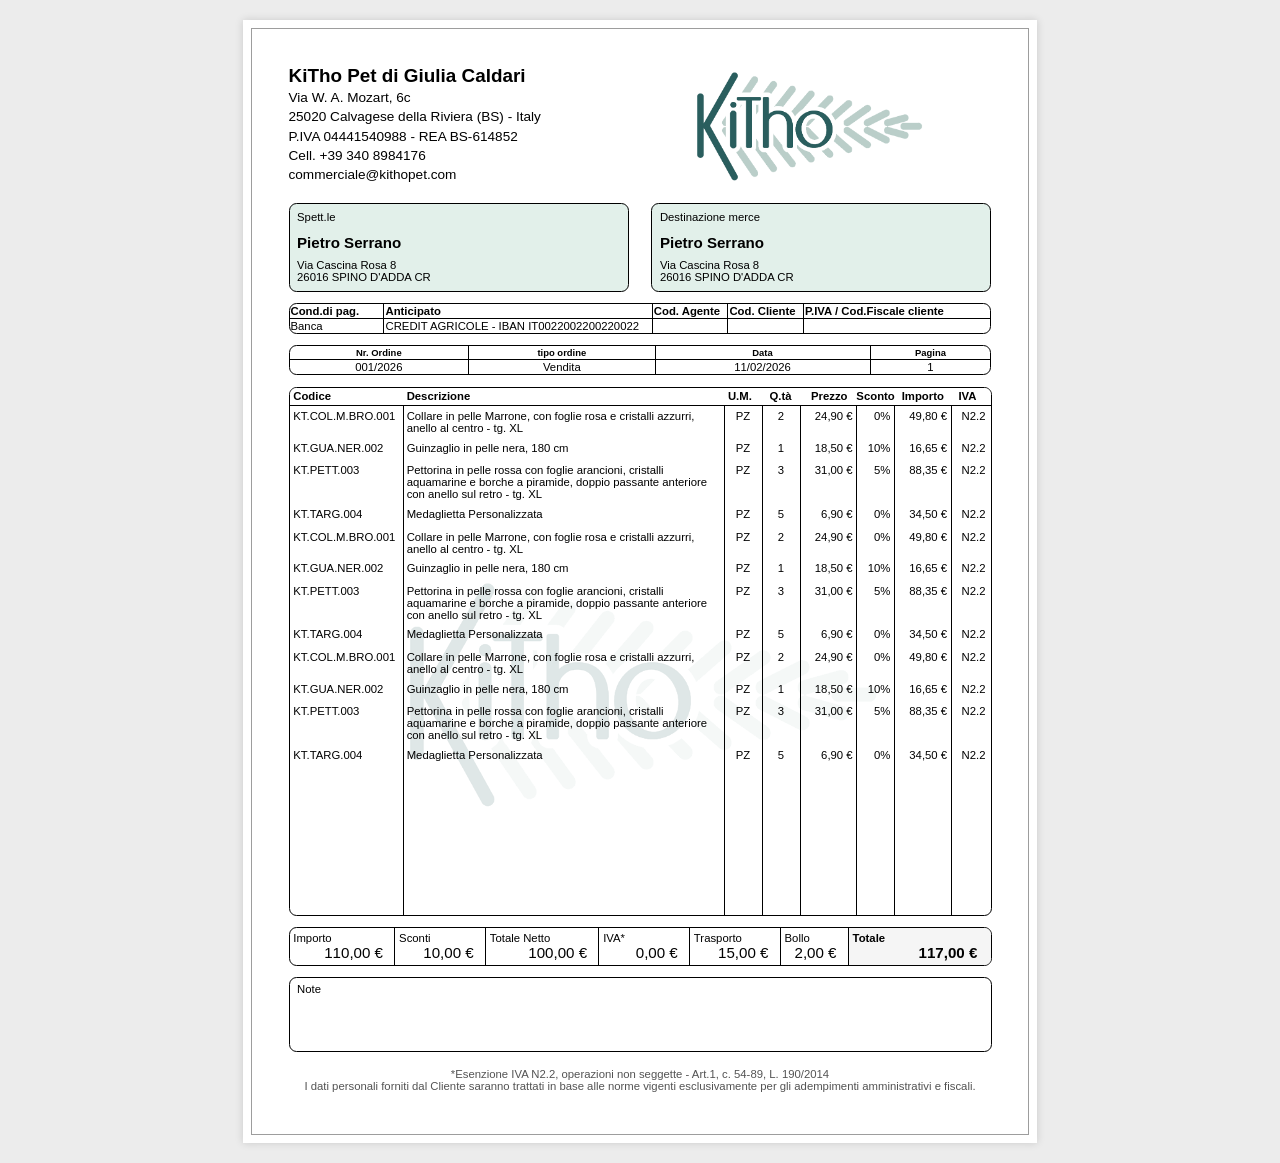
<file: modules/documents/layouts/order/order-default.html>
<!DOCTYPE html>

<html lang="it">

<head>

    <meta charset="UTF-8">

    <title>Ordine</title>

    <link rel="stylesheet" href="order-default.css">

</head>

<body>

    <div class="ktb-document">

        <!-- ======================================================
             HEADER
        ======================================================= -->

        <header class="ktb-header">

            <div class="ktb-company">

                <h1>
                    KiTho Pet di Giulia Caldari
                    <!-- [[company.name]] -->
                </h1>

                <p>
                    Via W. A. Mozart, 6c
                    <!-const company = - [[company.address]] -->
                </p>

                <p>
                    25020 Calvagese della Riviera (BS) - Italy
                    <!-- [[company.zip]] [[company.city]] ([[company.province]]) -->
                </p>

                <p>
                    P.IVA 04441540988 - REA BS-614852
                    <!-- [[company.vat]] -->
                </p>

                <p>
                    Cell. +39 340 8984176
                    <!-- [[company.phone]] -->
                </p>

                <p>
                    commerciale@kithopet.com
                    <!-- [[company.email]] -->
                </p>

            </div>

            <div class="ktb-logo">

                <img src="../../../../assets/images/logo_KTB.png"
                    alt="Logo Azienda">

            </div>

        </header>

    

    
        <!-- ======================================================
        BLOCCO INTESTAZIONI CLIENTE E DESTINAZIONE 
        ======================================================= -->

        <section class="ktb-order-head">

            <div class="ktb-customer-box">

                <div class="ktb-box-title">

                    Spett.le

                </div>

                <div class="ktb-customer-name">

                    Pietro Serrano

                </div>

                <div class="ktb-customer-address">

                    Via Cascina Rosa 8

                </div>

                <div class="ktb-customer-city">

                    26016 SPINO D'ADDA CR

                </div>

            </div>

            <div class="ktb-shipping-box">

                <div class="ktb-box-title">

                    Destinazione merce

                </div>

                <div class="ktb-customer-shippingname">

                    Pietro Serrano

                </div>

                <div class="ktb-customer-shippingaddress">

                    Via Cascina Rosa 8

                </div>

                <div class="ktb-customer-shippingcity">

                    26016 SPINO D'ADDA CR

                </div>

            </div>

            <!-- ======================================================
            BANCA
            ======================================================= -->        
            
            <div class="ktb-order-bank">

                <table>

                    <colgroup>

                            <col style="width:25mm">
                            <col style="width:71mm">
                            <col style="width:20mm">
                            <col style="width:20mm">


                        </colgroup>

                    <tr>

                        <th>Cond.di pag.</th>

                        <th>Anticipato</th>

                        <th>Cod. Agente</th>

                        <th>Cod. Cliente</th>

                        <th>P.IVA / Cod.Fiscale cliente</th>

                    </tr>

                    <tr>

                        <td>Banca</td>

                        <td>CREDIT AGRICOLE - IBAN IT0022002200220022</td>

                        <td></td>

                        <td></td>

                        <td></td>

                    </tr>

                </table>

            </div>

            
            <!-- ======================================================
            RIFERIMENTO ORDINE - DATA - PAGINA
            ======================================================= -->        
            
            <div class="ktb-order-info">

                <table>

                    <tr>

                        <th class="ktb-accent">Nr. Ordine</th>

                        <th>tipo ordine</th>

                        <th>Data</th>

                        <th>Pagina</th>

                    </tr>

                    <tr>

                        <td id="order-number"></td>

                        <td id="order-type"></td>

                        <td id="order-date"></td>

                        <td id="order-page"></td>

                    </tr>

                </table>

            </div>

        </section>

        <!-- ======================================================
        CORPO ORDINE
        ======================================================= -->

        <div class="ktb-order-body">

            <!-- Griglia di sfondo -->
            <div class="ktb-order-grid">

                <div class="grid-line l1"></div>
                <div class="grid-line l2"></div>
                <div class="grid-line l3"></div>
                <div class="grid-line l4"></div>
                <div class="grid-line l5"></div>
                <div class="grid-line l6"></div>
                <div class="grid-line l7"></div>

            </div>

            <!-- Intestazione colonne -->
            <div class="ktb-order-header">

                <div class="c1">Codice</div>
                <div class="c2">Descrizione</div>
                <div class="c3">U.M.</div>
                <div class="c4">Q.tà</div>
                <div class="c5">Prezzo</div>
                <div class="c6">Sconto</div>
                <div class="c7">Importo</div>
                <div class="c8">IVA</div>

            </div>

            <!-- Qui finiranno le righe -->
            <div id="order-rows"></div>

        </div>

        <!-- ======================================================
        RIGA TOTALI
        ======================================================= -->

        <div class="ktb-summary">

            <div class="sum-col">
                <div class="sum-title">Importo</div>
                <div class="sum-value" id="sum-importo">110,00 €</div>
            </div>

            <div class="sum-col">
                <div class="sum-title">Sconti</div>
                <div class="sum-value" id="sum-sconti">10,00 €</div>
            </div>

            <div class="sum-col">
                <div class="sum-title">Totale Netto</div>
                <div class="sum-value" id="sum-netto">100,00 €</div>
            </div>

            <div class="sum-col">
                <div class="sum-title">IVA*</div>
                <div class="sum-value" id="sum-iva">0,00 €</div>
            </div>

            <div class="sum-col">
                <div class="sum-title">Trasporto</div>
                <div class="sum-value" id="sum-trasporto">15,00 €</div>
            </div>

            <div class="sum-col">
                <div class="sum-title">Bollo</div>
                <div class="sum-value" id="sum-bollo">2,00 €</div>
            </div>

            <div class="sum-col total">
                <div class="sum-title">Totale</div>
                <div class="sum-value" id="sum-totale">117,00 €</div>
            </div>

        </div>

        <!-- ======================================================
        BLOCCO ANNOTAZIONI 
        ======================================================= -->

        <div class="ktb-notes">

            <div class="notes-title">

                Note

            </div>

            <div id="order-notes"></div>

        </div>

        <section class="ktb-note">

            <div>*Esenzione IVA N2.2, operazioni non seggette - Art.1, c. 54-89, L. 190/2014</spandiv>
            <div>I dati personali forniti dal Cliente saranno trattati in base alle norme vigenti esclusivamente per gli adempimenti amministrativi e fiscali.</div>

        </section>


    </div>

    <script src="order-default.js"></script>

</body>

</html>
</file>
<file: modules/documents/layouts/order/order-default.css>
*{

    box-sizing:border-box;

}

html,
body{

    margin:0;

    padding:0;

    background:#ECECEC;

    font-family:Ebrima,sans-serif;

}

.ktb-document{

    position:relative;

    width:210mm;

    height:297mm;

}

.ktb-document::before{

    content:"";

    position:absolute;

    inset:0;

    background:url("../../../../assets/images/logo_KTB.png");

    background-repeat: no-repeat;
    
    background-position: center 145mm;
    
    background-size: 135mm;

    opacity: 0.15;

    pointer-events:none;

}

.ktb-document::after{

    content:"";

    position:absolute;

    inset:2mm;

    border:0.1mm solid #00000062;

    pointer-events:none;

}

.ktb-document{

    width:210mm;

    min-height:297mm;

    margin:20px auto;

    background:#FFFFFF;

    padding:12mm;

    box-shadow:0 0 8px rgba(0,0,0,.15);

}

/* ==========================================================
   HEADER
========================================================== */

.ktb-header{

    display:grid;

    grid-template-columns:130mm 35mm;

    column-gap:5mm;

    align-items:start;

}

.ktb-company{

    width:145mm;

}

.ktb-company h1{

    margin:0 0 1mm;

    font-size:5mm;

    font-weight:700;

}

.ktb-company p{

    margin:0 0 1.5mm;

    font-size:3.6mm;

    line-height:1.0;

    font-weight:400;

}

.ktb-logo{

    display:flex;

    justify-content:flex-end;

    align-items:flex-start;

}

.ktb-logo img{

    width:65mm;

    height:auto;

}


/* ==========================================================
   BLOCCO INTESTATARIO ORDINE CON ANAGRAFICA CLIENTE
========================================================== */

.ktb-order-head{

    display:grid;

    grid-template-columns:90mm 90mm;

    column-gap:6mm;

    margin-top:4mm;
    margin-right:auto;
    margin-bottom:8mm;
    margin-left:auto;

}

.ktb-box-title{

    font-size:3mm;

    margin-bottom:3mm;

    font-weight:400;

}

.ktb-customer-box{

    border:0.2mm solid #000;

    border-radius:2mm;

    padding:2mm;

    min-height:10mm;

    background-color: #e2f0ea;

}

.ktb-customer-name{

    font-size:4mm;

    font-weight:700;

    margin-bottom:2mm;

}

.ktb-customer-address,
.ktb-customer-city{

    font-size:3mm;  

}

/* ==========================================================
   BLOCCO DATI SPEDIZIONE
========================================================== */



.ktb-shipping-box{

    border:0.2mm solid #000;

    border-radius:2mm;

    padding:2mm;

    min-height:18mm;

    background-color: #e2f0ea;

}

.ktb-customer-shippingname{

    font-size:4mm;

    font-weight:700;

    margin-bottom:2mm;

}

.ktb-customer-shippingaddress,
.ktb-customer-shippingcity{

    font-size:3mm;
   
}





/* ==========================================================
   BLOCCO DATI ORDINE - NUMERO - TIPO - DATA - PAGINA
========================================================== */

.ktb-accent{

    color:#000;

    font-weight:700;

}

.ktb-order-info{

    border:0.2mm solid #000;

    border-radius:2mm;

    overflow:hidden;

    margin-top:3mm;

    grid-column:1 / -1;

}

.ktb-order-info table{

    width:100%;

    height:100%;

    border-collapse:collapse;

}

.ktb-order-info th{

    font-size:2.5mm;

    font-weight:700;

    border-right:0.2mm solid #000;

    border-bottom:0.2mm solid #000;

    text-align:center;

}

.ktb-order-info td{

    font-size:3mm;

    font-weight:500;

    text-align:center;

    border-right:0.2mm solid #000;

}

.ktb-order-info th:last-child,
.ktb-order-info td:last-child{

    border-right:none;

}



/* ==========================================================
   BLOCCO CORPO ORDINE
========================================================== */

.ktb-order-body{

    position:relative;

    height:140mm;

    border:0.2mm solid #000;

    border-radius:2mm;

    overflow:hidden;

    margin-top:-5mm;

}

.ktb-order-grid{

    position:absolute;

    inset:0;

}

.grid-line{

    position:absolute;

    top:0;

    bottom:0;

    width:0.2mm;

    background:#000;

}

.l1{ left:30mm; }

.l2{ left:115mm; }

.l3{ left:125mm; }

.l4{ left:135mm; }

.l5{ left:150mm; }

.l6{ left:160mm; }

.l7{ left:175mm; }

.ktb-order-header{

    position:relative;

    display:grid;

    grid-template-columns:30mm 85mm 11mm 11mm 12mm 12mm 15mm 12mm;

    height:5mm;

    border-bottom:0.2mm solid #000;

    font-size:3mm;

    font-weight:700;

    z-index:2;

    background:#FFF;

}

.ktb-order-header div{

    display:flex;

    align-items:center;

    padding-left:1mm;

}

.ktb-order-row{

    display:grid;

    grid-template-columns:30mm 85mm 10mm 10mm 15mm 10mm 15mm 12mm;

    min-height:6mm;

    font-size: 3mm;

    align-items:start;

}

.ktb-order-row > div{

    padding:1mm;

    white-space:normal;

    overflow-wrap:anywhere;

    word-break:break-word;

}

.c2{

    white-space:normal;

    overflow-wrap:break-word;

}

.ktb-order-row .c3,
.ktb-order-row .c4,
.ktb-order-row .c8{

    text-align:center;

}

.ktb-order-row .c5,
.ktb-order-row .c6,
.ktb-order-row .c7{

    text-align:right;

    padding-right:1mm;

}


/* ==========================================================
   BLOCCO DATI BANCA
========================================================== */



.ktb-order-bank{

    border:0.2mm solid #000;

    border-radius:2mm;

    overflow:hidden;

    margin-top:3mm;

    grid-column:1 / -1;

}

.ktb-order-bank table{

    width:100%;

    height:100%;

    border-collapse:collapse;

}

.ktb-order-bank th{

    font-size:3mm;

    font-weight:600;

    border-right:0.2mm solid #000;

    border-bottom:0.2mm solid #000;

    text-align:left;

}

.ktb-order-bank td{

    font-size:3mm;

    font-weight:500;

    text-align:left;

    border-right:0.2mm solid #000;

}

.ktb-order-bank th:last-child,
.ktb-order-bank td:last-child{

    border-right:none;

}

/* ======================================================
RIGA TOTALI
======================================================= */


.ktb-summary{

    display:grid;

    grid-template-columns:
        28mm
        24mm
        30mm
        24mm
        24mm
        18mm
        40mm;

    margin-top:3mm;

    border:0.2mm solid #000;

    border-radius:2mm;

    overflow:hidden;

}

.sum-col{

    border-right:0.2mm solid #000;

    padding:1mm;

}

.sum-col:last-child{

    border-right:none;

}

.sum-title{

    font-size:3mm;

    font-weight:500;

    margin-bottom:0mm;

}

.sum-value{

    font-size:4mm;

    font-weight:500;

    text-align:right;

    padding-right:2mm;
}

.total{

    background:#f5f5f5;

}

.total .sum-title,
.total .sum-value{

    font-weight:700;

}

.total .sum-value{

    text-align:right;

    padding-right:5mm;

}

/* ======================================================
ANNOTAZIONI
======================================================= */

.ktb-notes{

    border:0.2mm solid #000;

    border-radius:2mm;

    overflow:hidden;

    margin-top:3mm;

    grid-column:1 / -1;

    height: 20mm;
}

.notes-title{

    font-size:3mm;

    font-weight:500;

    padding:1.5mm 2mm;

    border-bottom:none

}

#order-notes{

    font-size:3mm;

    padding:2mm;

    white-space:pre-wrap;

    overflow-wrap:break-word;

}


/* ==========================================================
   RIGA NOTE
========================================================== */


.ktb-note{

    margin-top:4mm;

    color: #000000ad;

    font-size:3mm;

    font-weight:400;

    text-align: center;
    
    grid-column:1 / -1;

}
</file>
